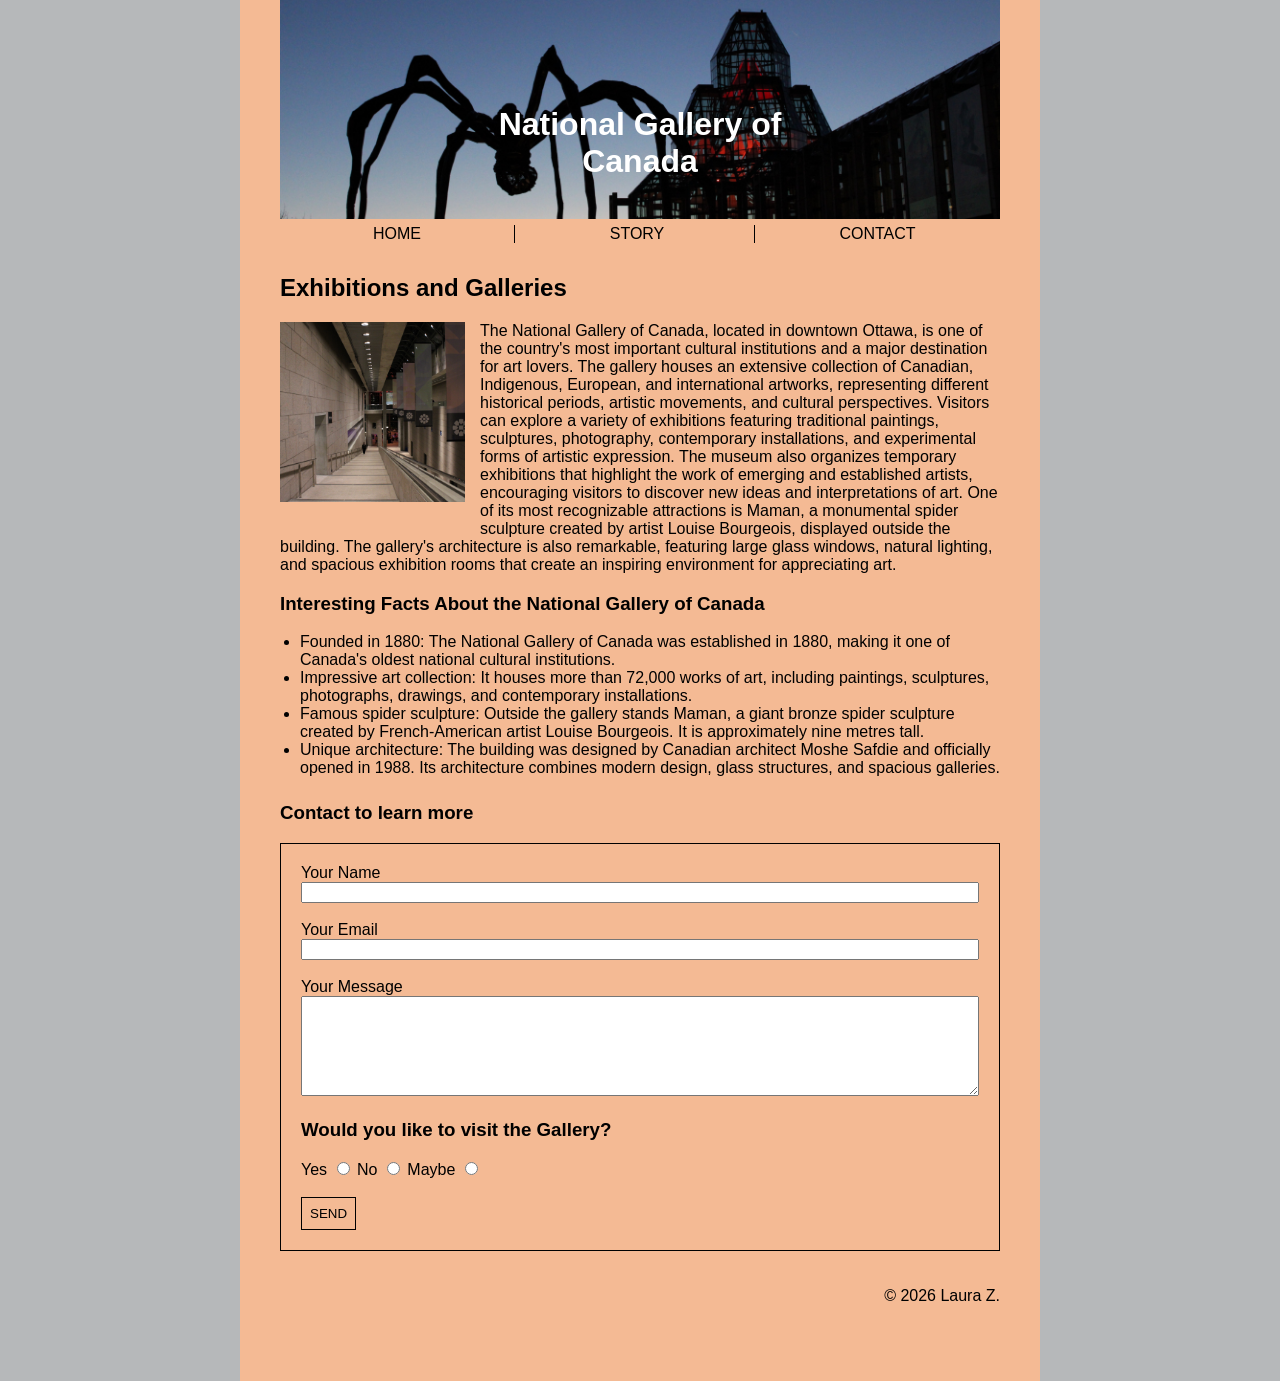
<file: midterm/index.html>
<!DOCTYPE html>
<html lang="en">
<head>
    <meta charset="UTF-8">
    <meta name="viewport" content="width=device-width, initial-scale=1.0">
    <title>Midterm</title>
    <link rel="stylesheet" href="css/main.css">
</head>
<body>
    <!-- Main wrapper that contains all webpage content. -->
    <div class="wrapper">

        <header>
<!-- Main heading of the webpage. -->
            <h1>National Gallery of Canada</h1>
            <img src="images/banner.JPG" alt="">

            
            <nav>

                <ul>
                    <li><a href="#">Home</a></li>
                    <li><a href="#">Story</a></li>
                    <li><a href="#">Contact</a></li>
                    
                </ul>


            </nav>

            </header>

            <!-- Article section containing information about the gallery.
             The clearfix class helps contain the floated image. -->
            
            <article class="clearfix">
                <h2>Exhibitions and Galleries</h2>
                <img src="images/image.JPG" alt="">
                <p>The National Gallery of Canada, located in downtown Ottawa, is one of the country's most important cultural institutions and a major destination for art lovers. The gallery houses an extensive collection of Canadian, Indigenous, European, and international artworks, representing different historical periods, artistic movements, and cultural perspectives. Visitors can explore a variety of exhibitions featuring traditional paintings, sculptures, photography, contemporary installations, and experimental forms of artistic expression. The museum also organizes temporary exhibitions that highlight the work of emerging and established artists, encouraging visitors to discover new ideas and interpretations of art. One of its most recognizable attractions is Maman, a monumental spider sculpture created by artist Louise Bourgeois, displayed outside the building. The gallery's architecture is also remarkable, featuring large glass windows, natural lighting, and spacious exhibition rooms that create an inspiring environment for appreciating art.</p>

            </article>

          
    <!-- Unordered list presenting interesting facts about the gallery. -->
            <h3>Interesting Facts About the National Gallery of Canada</h3>

            <ul class="facts">
                <li>Founded in 1880: The National Gallery of Canada was established in 1880, making it one of Canada's oldest national cultural institutions.</li>
                <li>Impressive art collection: It houses more than 72,000 works of art, including paintings, sculptures, photographs, drawings, and contemporary installations.</li>
                <li>Famous spider sculpture: Outside the gallery stands Maman, a giant bronze spider sculpture created by French-American artist Louise Bourgeois. It is approximately nine metres tall.</li>
                <li>Unique architecture: The building was designed by Canadian architect Moshe Safdie and officially opened in 1988. Its architecture combines modern design, glass structures, and spacious galleries.</li>

            </ul>
  <!-- Contact section introducing the visitor form. -->
            <h3 class="contact">Contact to learn more</h3>

            <div class="form-container">

            <form method="">

      <label for="fname">Your Name</label>
<input type="text" id="fname" name="name" placeholder="">

<br><br>

<label for="email">Your Email</label>
<input type="email" id="email" name="email" placeholder="">

<br><br>

<label for="message">Your Message</label>
<textarea id="message" name="message" rows="5" placeholder=""></textarea>

<br>

        <h3>Would you like to visit the Gallery?</h3>

        <label> Yes
    <input type="radio" name="starfish" value="yes">
    
</label>

<label> No
    <input type="radio" name="starfish" value="no">

</label>

<label> Maybe
    <input type="radio" name="starfish" value="maybe">
    
</label>

<br><br>

 <!-- Submit button for the contact form. -->

    <button type="submit">SEND</button>


            </form>
            </div>


<!-- Footer section displaying copyright information. -->
            <footer>
                <p> &copy; 2026 Laura Z.</p>

            </footer>
        

    </div>
</body>
</html>
</file>
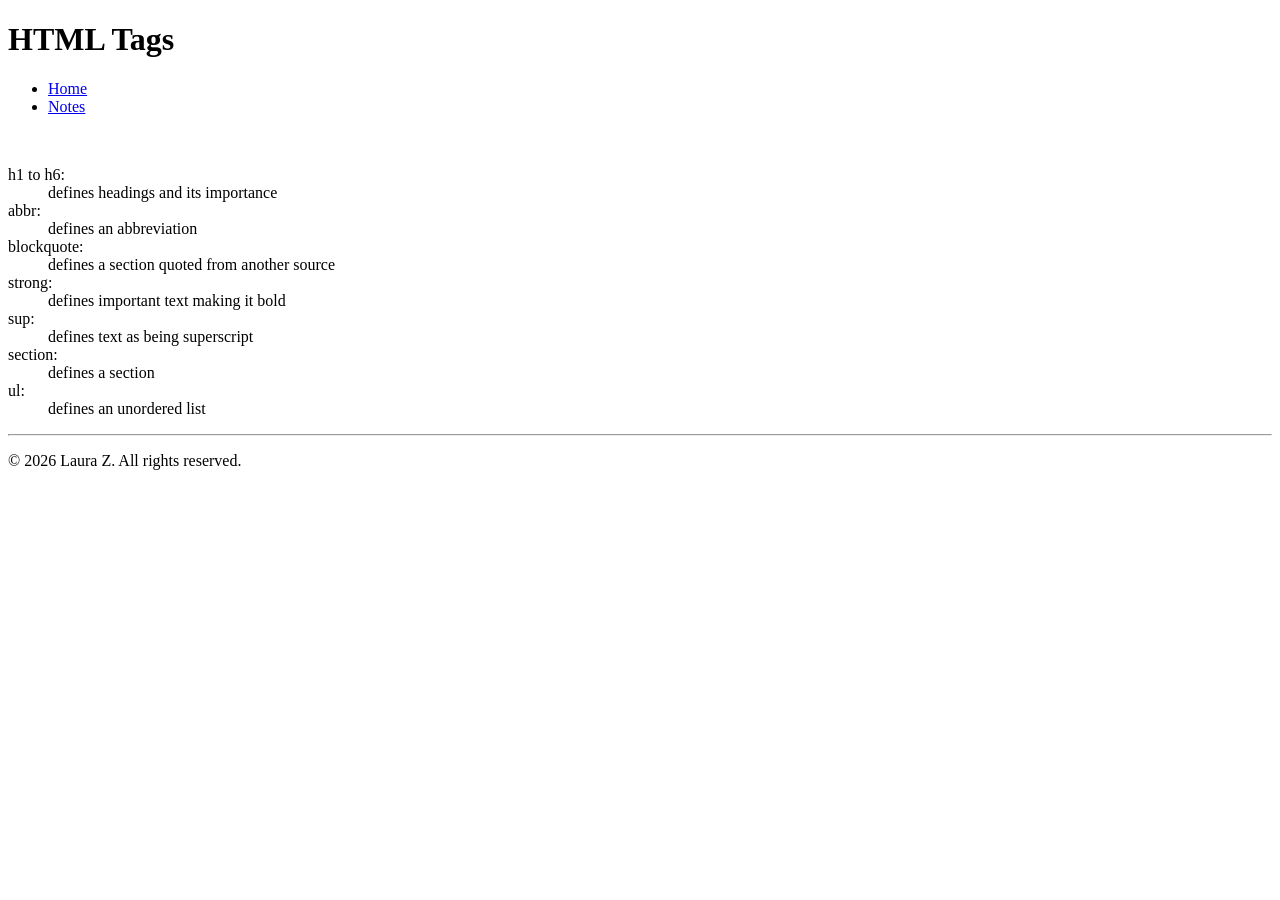
<file: html-assignment/notes.html>
<!DOCTYPE html>
<html lang="en">
<head>
    <meta charset="UTF-8">
    <meta name="viewport" content="width=device-width, initial-scale=1.0">
    <title>notes</title>
</head>
<body>

    <header>
        <h1>HTML Tags</h1>
    </header>

     <nav> 

        <ul>
            <li><a href="index.html">Home</a></li>
            <li><a href="notes.html">Notes </a></li>
        </ul>

    </nav>

    <br>

    <dl>

        <dt>h1 to h6:</dt>
        <dd>defines headings and its importance</dd>
       

        <dt>abbr:</dt>
        <dd>defines an abbreviation</dd>
        

        <dt>blockquote:</dt>
        <dd>defines a section quoted from another source</dd>
        

        <dt>strong:</dt>
        <dd>defines important text making it bold</dd>
        

        <dt>sup:</dt>
        <dd>defines text as being superscript</dd>
        

        <dt>section:</dt>
        <dd>defines a section</dd>
      

        <dt>ul:</dt>
        <dd>defines an unordered list</dd>
        

    </dl>




<hr>
     <footer>
        <p>&copy; 2026 Laura Z. All rights reserved.</p></footer>
    
</body>
</html>
</file>
<file: midterm/css/main.css>
/* Applies border-box sizing to all elements.*/
*{

    box-sizing: border-box;
}

/* Sets the root font size to 16px.*/

html{
    font-size: 16px;
}

/* General styling for the entire webpage. */

body{
    font-family: Arial, Helvetica, sans-serif;
    background-color: rgb(182, 184, 186);
    margin: 0;
}

.wrapper{
   
    width: 800px;
    background-color: rgb(244, 186, 148);

    /* center block level element  */

    padding: 0 40px 60px 40px;
    margin: 0 auto;

    /* first value top & bottom, second value right and left  */
    /* margin 0 auto, will center content from right and left  */


}

/* Navigation menu styling. */

nav ul{

margin-top: 0;
padding-top: 0;
list-style-type: none;
padding-left: 0;
font-size: 18px;


}

/* Removes default underline and changes link color. */
nav a {
    text-decoration: none;
    color: black;
}

nav li {

    
    
    display: inline-block;
    width: 235px;
    text-align: center;
    font-size: 1rem;
    border-right: 1px solid black;
    text-transform: uppercase;

}

header ul li a {
    color: black;
}

/* removes right border from nav bar  */
nav li:last-child {

    border-right: none;

}

.clearfix {
    margin-top: 30px;
}

.clearfix::after {
    
    display: block;
    clear: both;

}
 /* Floats article images to the left of the text. */
article img{

    float: left;
   width: 200px;
    height: 200px;
    padding-right: 15px;
    padding-bottom: 20px;
  
}
 
    header {

        position: relative;
        
    }
/* Makes the header image responsive within its container. */
header img {
    
   
    max-width: 100%;
    height: auto;
    
}

/* Positions the main heading over the header image. */
h1 {


    position: absolute;
    z-index: 3;
    top: 50%;
    left: 50%;
    text-align: center;
    transform: translate(-50%, -50%);
    color: white;
    
}

/* Adds space above the contact section. */
 .contact{
    padding-top: 60px;
 }


ul.facts{
    
    margin-left:-20px;
    height: 90px;
    
}
.form-container {
    display: flex;
    justify-content: center;
    align-items: center;
    border: 1px solid black;
    
    
}


 form {
    
    padding: 20px;
    margin: 0 auto;
    width: 100%;
    box-sizing: border-box;
 
    
} 

#fname, #email {
    width: 100%;
    box-sizing: border-box;
}
/* increases width to the id message   */
#message {
    width: 100%;
    height: 100px;
    box-sizing: border-box;
}

/* Styles the SEND button. */
button{

    background: transparent;
    border: 1px solid black;
    padding: 8px;
    cursor: pointer;
    transition: opacity 0.2s; 
}
/* adds color to hover  */
    
button:hover {
 background-color: rgb(255, 87, 224);

}

/* Uses Flexbox to align footer content to the right. */
 footer{

    display: flex;
    justify-content: flex-end;
    margin-top: 20px;

 }
</file>
